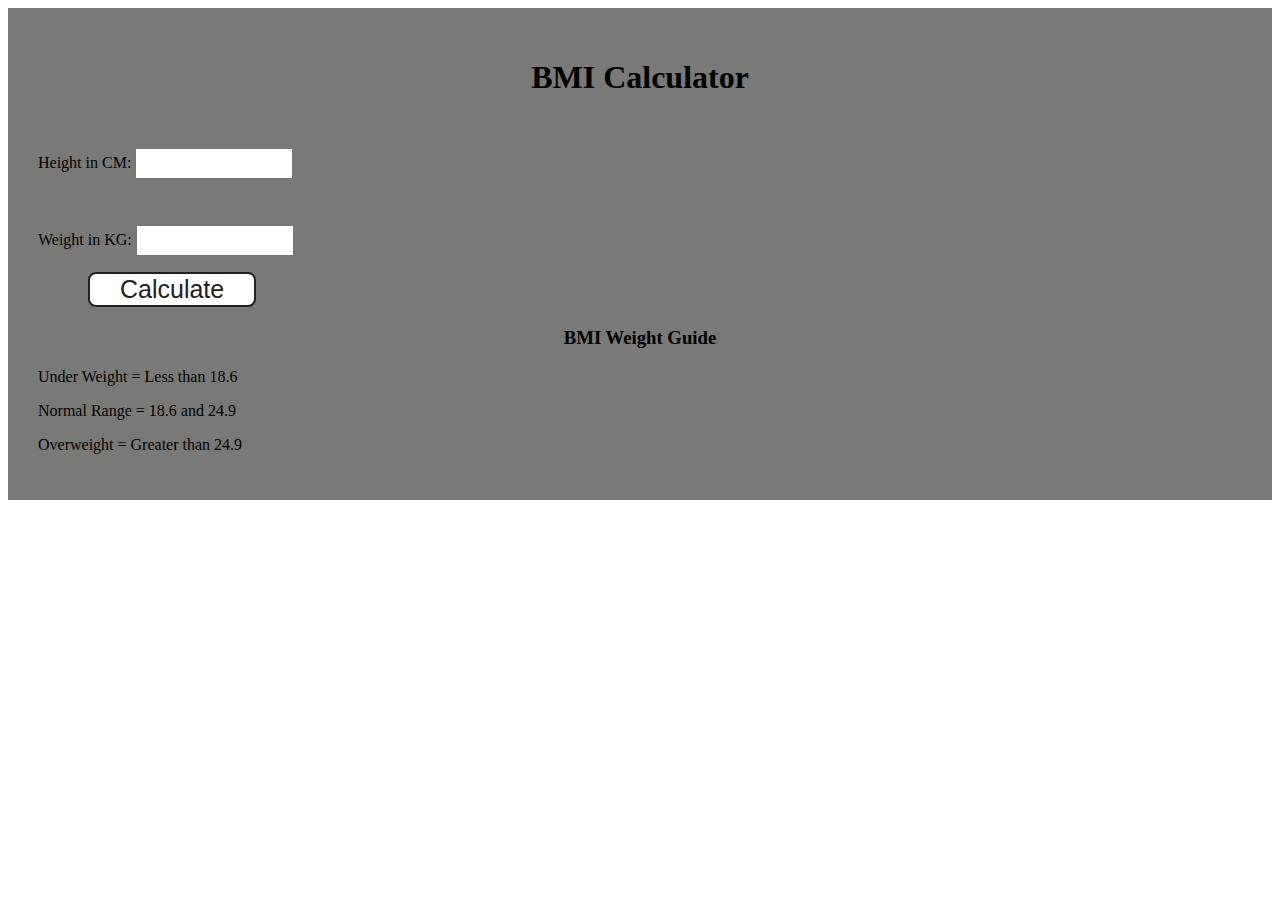
<file: BMICalculator/index.html>
<!DOCTYPE html>
<html lang="en">

<head>
    <meta charset="UTF-8" />
    <meta name="viewport" content="width=device-width, initial-scale=1.0" />
    <meta http-equiv="X-UA-Compatible" content="ie=edge" />
    <link rel="stylesheet" href="style.css" />
    <title>BMI Calculator</title>
</head>

<body>
    <div class="container">
        <h1>BMI Calculator</h1>
        <form>
            <p><label>Height in CM: </label><input type="text" id="height" /></p>
            <p><label>Weight in KG: </label><input type="text" id="weight" /></p>
            <button id="calculate">Calculate</button>
            <div id="results"></div>
            <div id="weight-guide">
                <h3>BMI Weight Guide</h3>
                <p>Under Weight = Less than 18.6</p>
                <p>Normal Range = 18.6 and 24.9</p>
                <p>Overweight = Greater than 24.9</p>
            </div>
        </form>
    </div>
</body>
<script src="bmicalculator.js"></script>

</html>
</file>
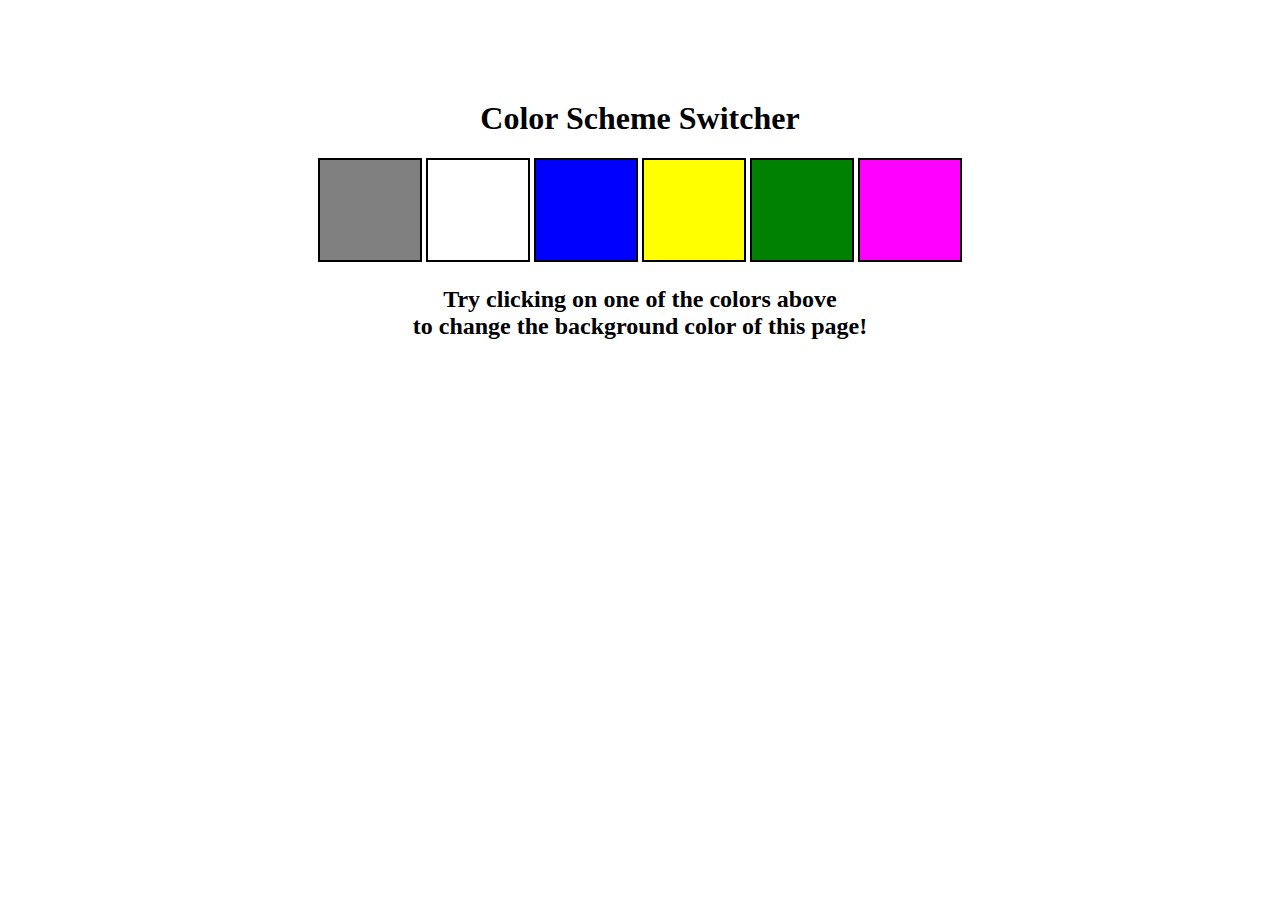
<file: ColorChanger/index.html>
<!DOCTYPE html>
<html lang="en">
<head>
    <meta charset="UTF-8">
    <link rel="stylesheet" href="style.css" />
    <title>Color Changer</title>
</head>
<body>
    <div class="canvas">
        <h1>Color Scheme Switcher</h1>
        <span class="button" id="grey"></span>
        <span class="button" id="white"></span>
        <span class="button" id="blue"></span>
        <span class="button" id="yellow"></span>
        <span class="button" id="green"></span>
        <span class="button" id="magenta"></span>
        <h2>
            Try clicking on one of the colors above
            <span>to change the background color of this page!</span>
        </h2>
    </div>
    <script src="colorchanger.js"></script>
</body>

</html>
</file>
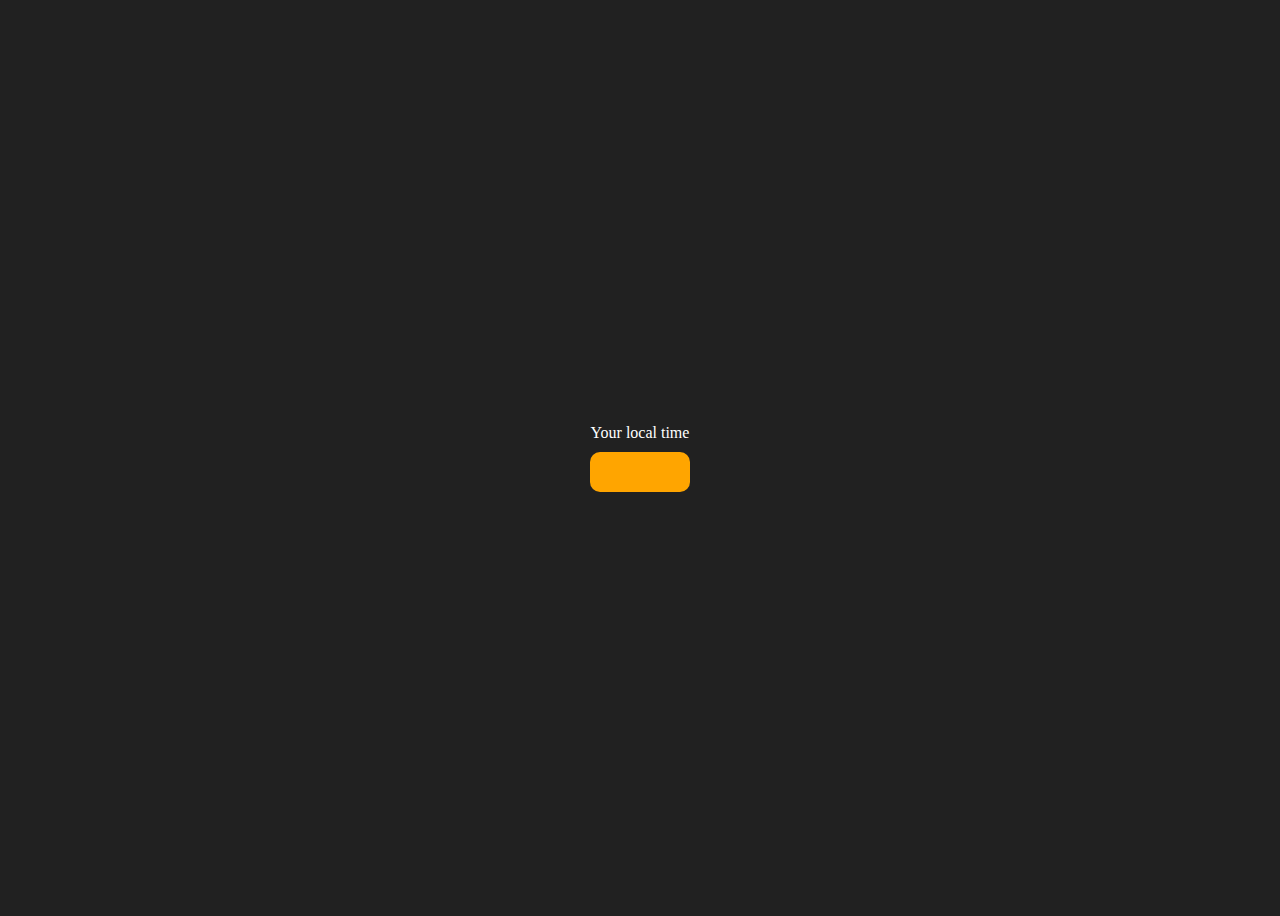
<file: DigitalClock/index.html>
<!DOCTYPE html>
<html lang="en">
  <head>
    <meta charset="UTF-8" />
    <meta name="viewport" content="width=device-width, initial-scale=1.0" />
    <meta http-equiv="X-UA-Compatible" content="ie=edge" />
    <title>Your Local Time</title>
    <style>
      body {
        background-color: #212121;
        color: #fff;
      }
      .center {
        display: flex;
        height: 100vh;
        justify-content: center;
        align-items: center;
        flex-direction: column;
      }
      #clock {
        font-size: 40px;
        background-color: orange;
        padding: 20px 50px;
        margin-top: 10px;
        border-radius: 10px;
      }
    </style>
  </head>
  <body>
    <div class="center">
      <div id="banner"><span>Your local time</span></div>
      <div id="clock"></div>
    </div>
    <script src="digitalclock.js"></script>
  </body>
</html>
</file>
<file: BMICalculator/style.css>
.container {
    background-color: #797978;
    padding: 30px;
}

h1,h3 {
    text-align: center;
}

#height,
#weight {
    width: 150px;
    height: 25px;
    margin-top: 30px;
}

#results {
    font-size: 35px;
    margin-left: 90px;
    margin-top: 20px;
    color: rgb(241, 241, 241);
}

button {
    align-items: center;
    margin-left: 50px;
    background-color: #fff;
    padding: 1px 30px;
    border-radius: 8px;
    color: #212121;
    text-decoration: none;
    border: 2px solid #212121;
    font-size: 25px;
}
</file>
<file: ColorChanger/style.css>
html {
    margin: 0;
  }
  
  span {
    display: block;
  }
  .canvas {
    margin: 100px auto 100px;
    width: 80%;
    text-align: center;
  }
  
  .button {
    width: 100px;
    height: 100px;
    border: solid black 2px;
    display: inline-block;
  }
</file>
